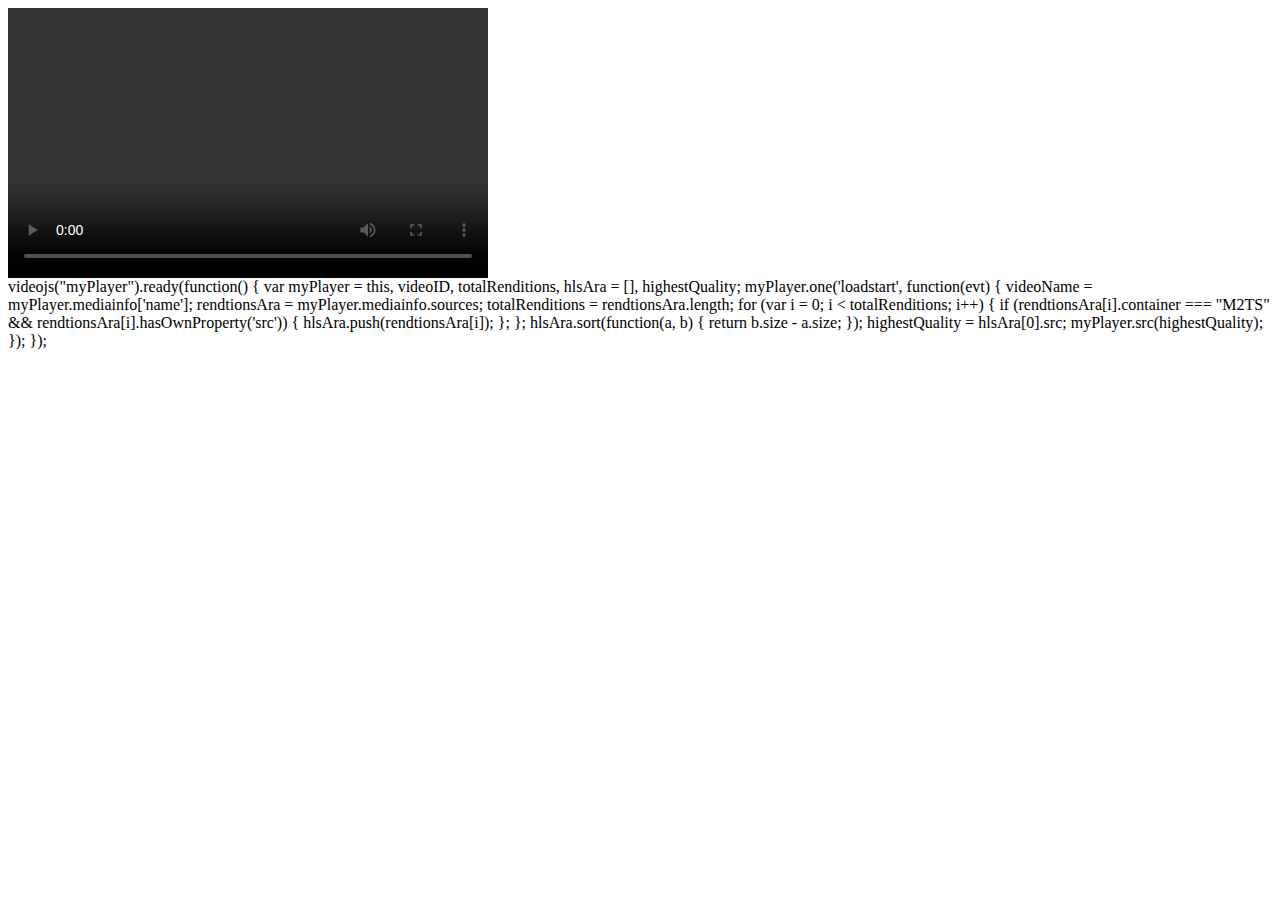
<file: Testt/rendition_filter.html>
<html>
<head>
</head>
<body>
<div style="display: block; position: relative; max-width: 480px;"><div style="padding-top: 56.25%;">
<video
id="myPlayer"
data-video-id="4975832564001" 
data-account="4005328949001" 
data-player="default" 
data-embed="default" 
class="video-js" 
controls 
style="width: 100%; height: 100%; position: absolute; top: 0px; bottom: 0px; right: 0px; left: 0px;"></video>
<script src="//players.brightcove.net/4005328949001/default_default/index.min.js"></script></div></div>
<scrip  type="text/JavaScript">
videojs("myPlayer").ready(function() {
    var myPlayer = this,
        videoID,
        totalRenditions,
        hlsAra = [],
        highestQuality;

    myPlayer.one('loadstart', function(evt) {
        videoName = myPlayer.mediainfo['name'];
        rendtionsAra = myPlayer.mediainfo.sources;
        totalRenditions = rendtionsAra.length;
        for (var i = 0; i < totalRenditions; i++) {
            if (rendtionsAra[i].container === "M2TS" && rendtionsAra[i].hasOwnProperty('src')) {
                hlsAra.push(rendtionsAra[i]);
            };
        };
        hlsAra.sort(function(a, b) {
            return b.size - a.size;
        });
        highestQuality = hlsAra[0].src;
        myPlayer.src(highestQuality);
    });
});
</script>
</body>
</html>
</file>
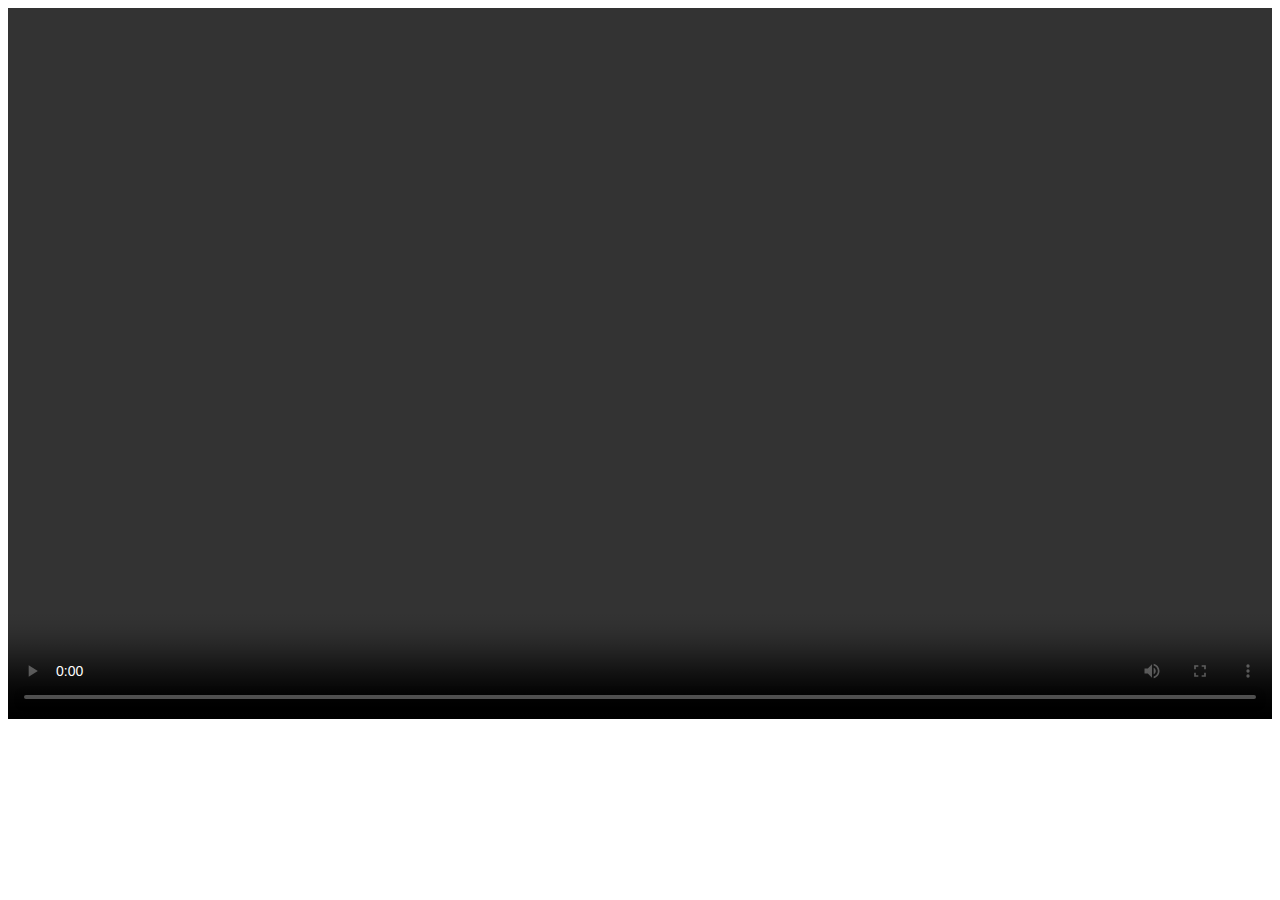
<file: example/change_rendition_caption/example_change_rendition_caption.html>
<!DOCTYPE html>
<html>
    <head>
      <meta charset="UTF-8">
      <title>Change Rendition from Caption Button</title>
    </head>
     <body>
 <div style="display: block; position: relative; max-width: 100%;"><div style="padding-top: 56.25%;"><video data-video-id="4006182806001"
data-account="4005328949001"
data-player="ca817067-680a-4d4b-a438-5dd62d4c7d12"
data-embed="default"
class="video-js"
webkit-playsinline
controls
style="width: 100%; height: 100%; position: absolute; top: 0px; bottom: 0px; right: 0px; left: 0px;"></video>
<script src="//players.brightcove.net/4005328949001/ca817067-680a-4d4b-a438-5dd62d4c7d12_default/index.min.js"></script></div></div>
    </body>
</html>
</file>
